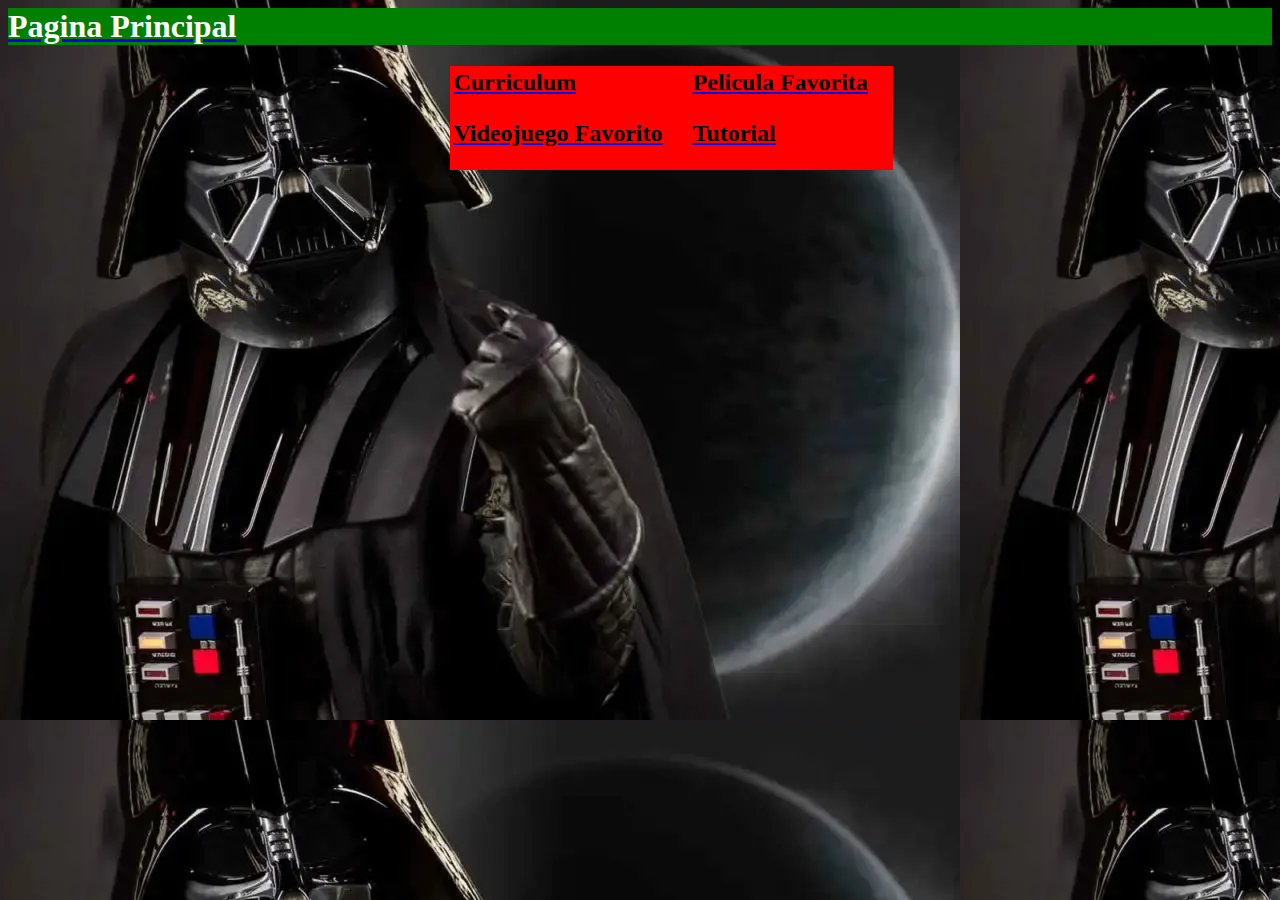
<file: Index.html>
<html>
<head>
<title>Index</title>
<link rel="stylesheet" href="Index.css">
</head>
<body>
<a href="Index.html"><h1>Pagina Principal</h1></a>
<nav>
<table>
<tr>
<td><a href="Hoja de vida.html"><h2>Curriculum</h2></a></td>
<td><a href="Pelicula.html"><h2>Pelicula Favorita</h2></a></td>
</tr>
<tr>
<td><a href="Videojuego.html"><h2>Videojuego Favorito</h2></a></td>
<td><a href="Tutorial.html"><h2>Tutorial</h2></a></td>
</tr>
</table>
</nav>
</font>
</body>
</html>
</file>
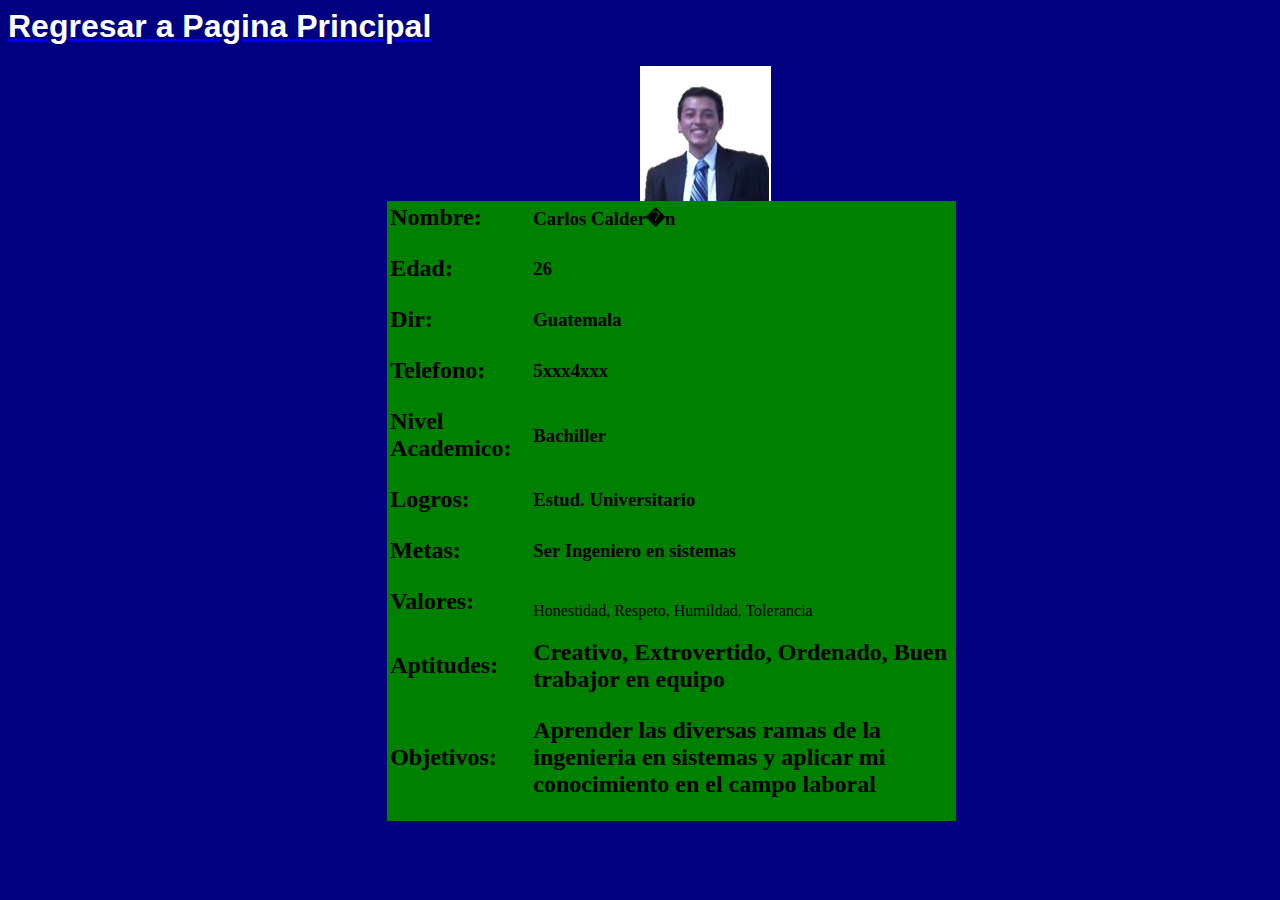
<file: Hoja de vida.html>
<html>
<head>
<title>Curriculum</title>
<link rel="stylesheet" href="Hoja de vida.css">
<body>
<a href="Index.html"><h1>Regresar a Pagina Principal</h1></a>
<img src="foto.jpg"></td>
<Table>
<tr><td><h2>Nombre:</h2></td>
<td><h3>Carlos Calder�n</h3></td></tr>
<tr><td><h2>Edad:</h2></td>
<td><h3>26</h3></td></tr>
<tr><td><h2>Dir:</h2></td>
<td><h3>Guatemala</h3></td></tr>
<tr><td><h2>Telefono:</h2></td>
<td><h3>5xxx4xxx</h3></td></tr>
<tr><td><h2>Nivel Academico:</h2></td>
<td><h3>Bachiller</h3></td></tr>
<tr><td><h2>Logros:</h2></td>
<td><h3>Estud. Universitario</h3></td></tr>
<tr><td><h2>Metas:</h2></td>
<td><h3>Ser Ingeniero en sistemas</h3></td></tr>
<tr><td><h2>Valores:</h2></td>
<td><p>Honestidad, Respeto, Humildad, Tolerancia</br></p></td></tr>
<tr><td><h2>Aptitudes:</h2></td>
<td><p><h2>Creativo, Extrovertido, Ordenado, Buen trabajor en equipo</p></td></tr>
<td><h2>Objetivos:</h2></td>
<td><p><h2>Aprender las diversas ramas de la ingenieria en sistemas y aplicar mi conocimiento en el campo laboral</h2></p></td></tr>


</table>
</body>
</head>
</html>
</file>
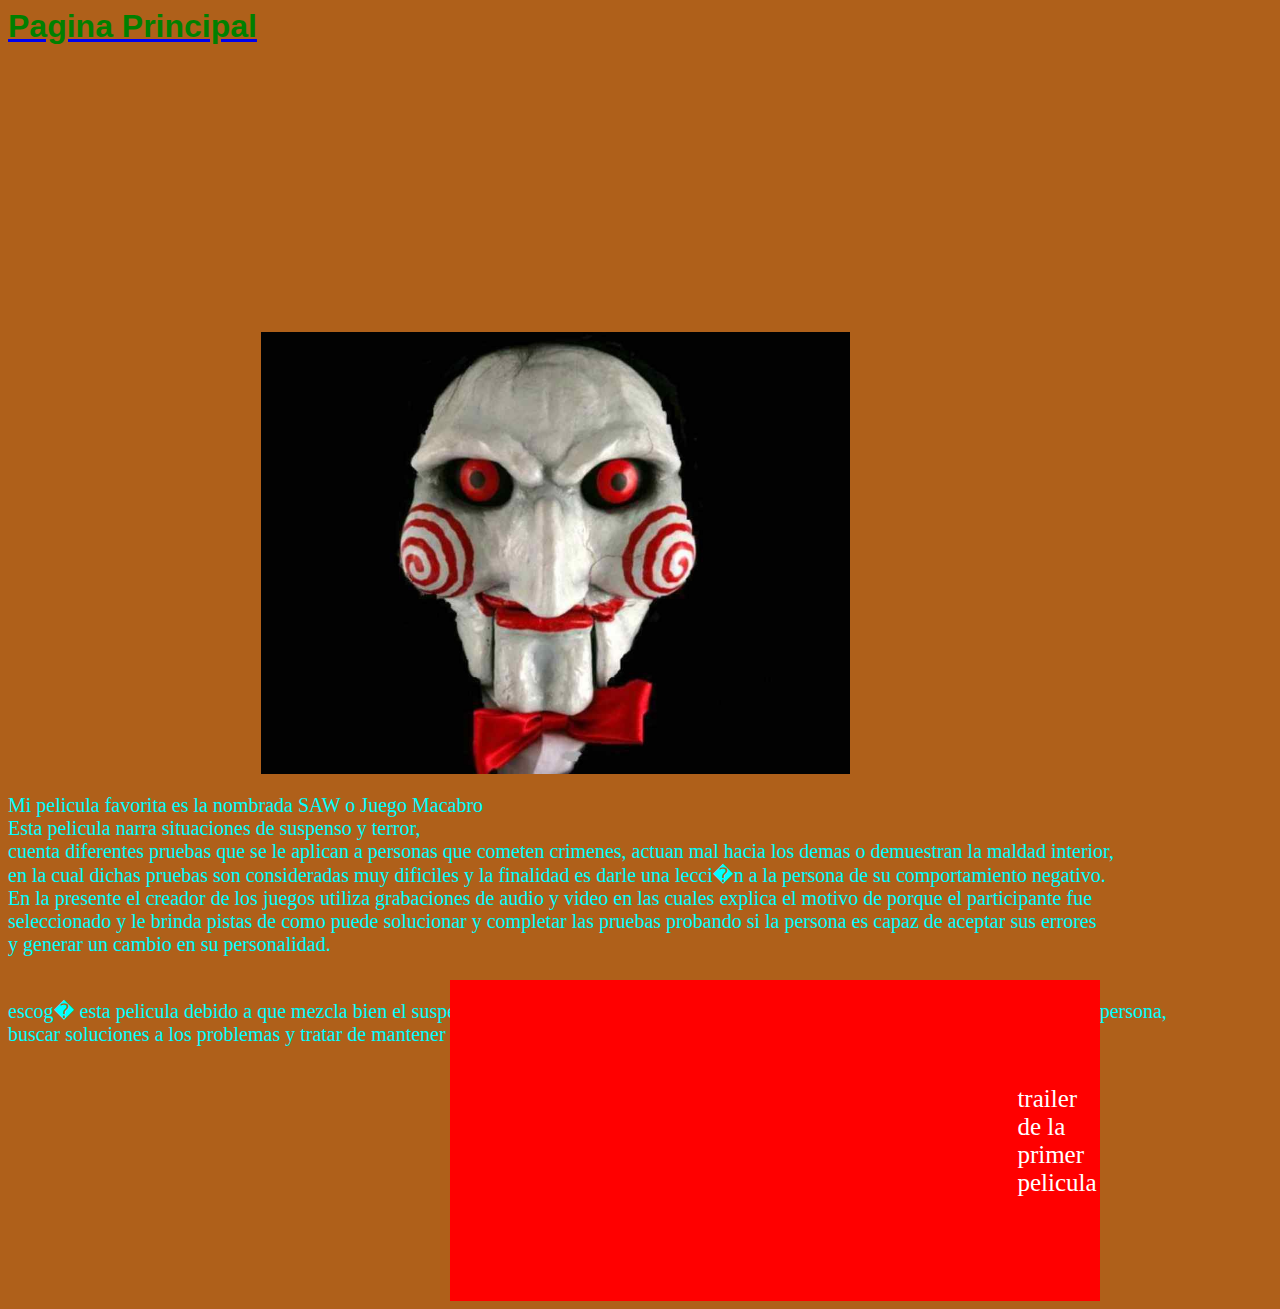
<file: Pelicula.html>
<html>
<head>
<title>SAWn</title>
<link rel="stylesheet" href="Pelicula.css">
</head>
<body>
<nav>
<a href="Index.html"><h1>Pagina Principal</h1></a>
</nav>
<img src="jigsaw.jpg">

<p>Mi pelicula favorita es la nombrada SAW o Juego Macabro
<br>Esta pelicula narra situaciones de suspenso y terror, 
<br>cuenta diferentes pruebas que se le aplican a personas que cometen crimenes, actuan mal hacia los demas o demuestran la maldad interior,
<br>en la cual dichas pruebas son consideradas muy dificiles y la finalidad es darle una lecci�n a la persona de su comportamiento negativo.
<br>En la presente el creador de los juegos utiliza grabaciones de audio y video en las cuales explica el motivo de porque el participante fue
<br>seleccionado y le brinda pistas de como puede solucionar y completar las pruebas probando si la persona es capaz de aceptar sus errores
<br>y generar un cambio en su personalidad.
</p>
<p>
<br>escog� esta pelicula debido a que mezcla bien el suspenso con el terror y da un mensaje al espectador de no cometer errores, ser mejor persona,
<br>buscar soluciones a los problemas y tratar de mantener la mente tranquila para buscar soluciones. </p>
<br><br><br><br><br><br><br><br><br>
<br>
<table><tr><td>
<iframe width="560" height="315" src="https://www.youtube.com/embed/S-1QgOMQ-ls" frameborder="0" allow="accelerometer; autoplay; clipboard-write; encrypted-media; gyroscope; picture-in-picture" allowfullscreen></iframe>
</td><td>trailer de la primer pelicula</tr></td></table>
</body>
</head>
</html>
</file>
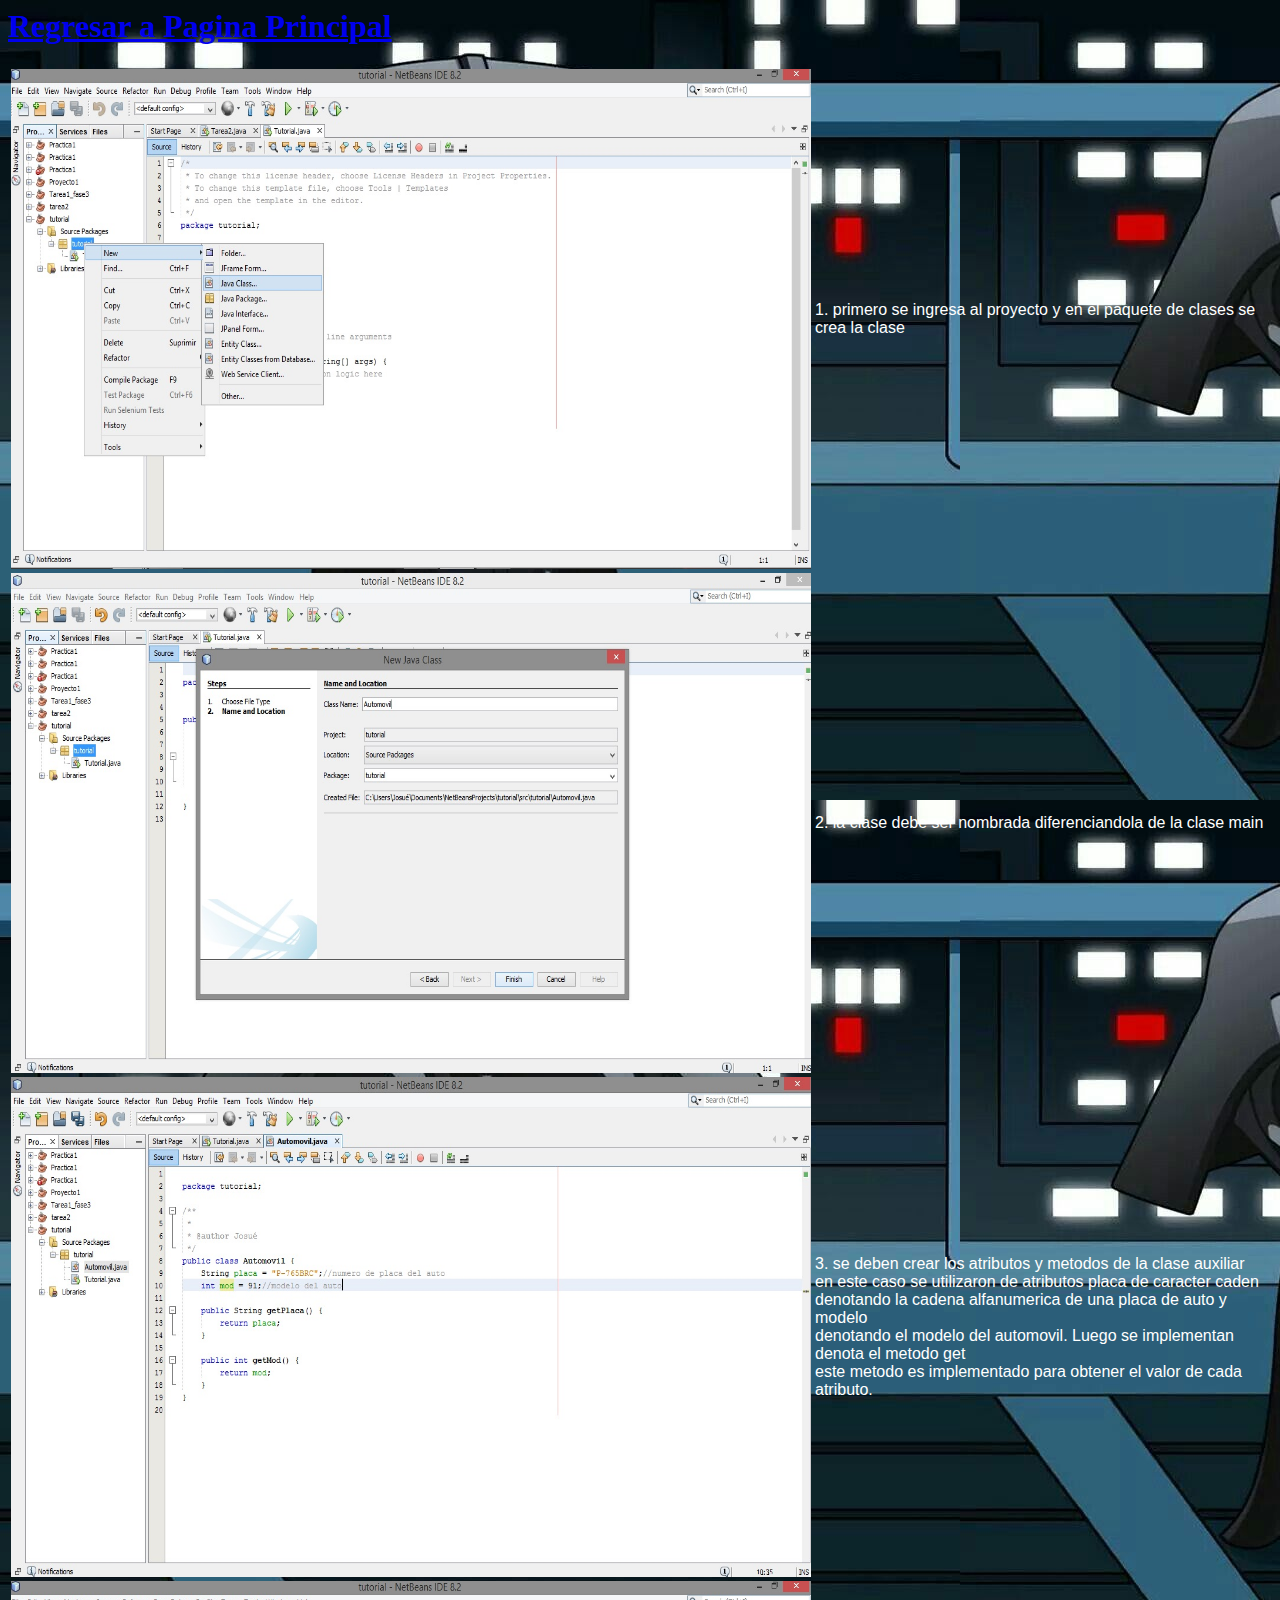
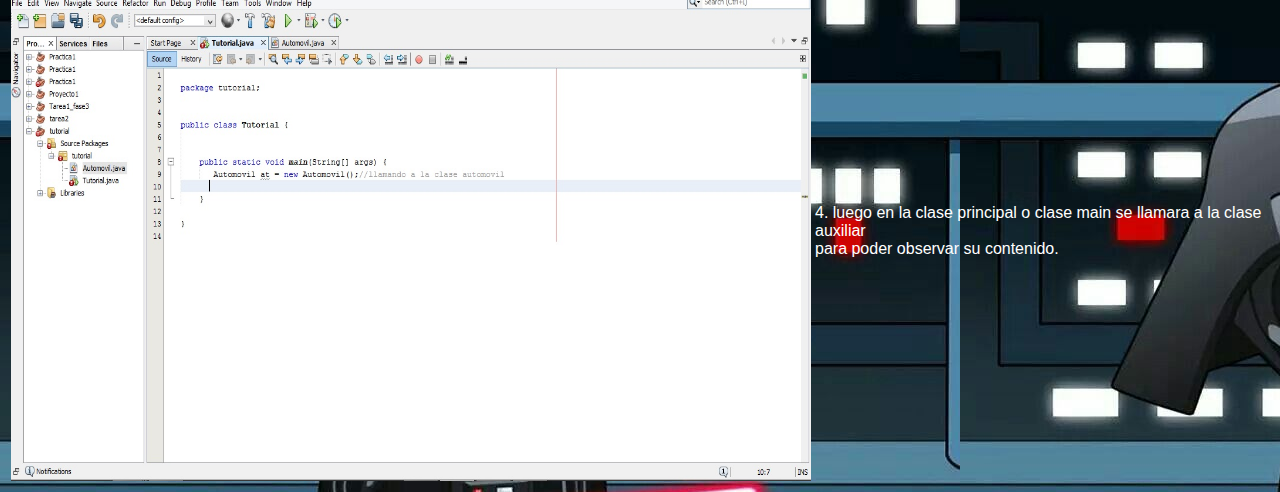
<file: Tutorial.html>
<html>
<head>
<title>Tutorial</title>
<link rel="stylesheet" href="Tutorial.css">
<body>
<a href="Index.html"><h1>Regresar a Pagina Principal</h1></a>

<Table>
<tr><td>
<img src="paso1.jpg"></td>
<td><p>1. primero se ingresa al proyecto y en el paquete de clases se crea la clase</td></tr>
<tr><td>
<img src="paso2.jpg"></td>
<td><p>2. la clase debe ser nombrada diferenciandola de la clase main</td></tr>
<tr><td>
<img src="paso3.jpg"></td>
<td><p>3. se deben crear los atributos y metodos de la clase auxiliar
<br>en este caso se utilizaron de atributos placa de caracter caden
<br>denotando la cadena alfanumerica de una placa de auto y modelo
<br>denotando el modelo del automovil. Luego se implementan denota el metodo get
<br>este metodo es implementado para obtener el valor de cada atributo. </td></tr>
<tr><td>
<img src="paso4.jpg"></td>
<td><p>4. luego en la clase principal o clase main se llamara a la clase auxiliar
<br>para poder observar su contenido.</td></tr>

</table>
</body>
</head>
</html>
</file>
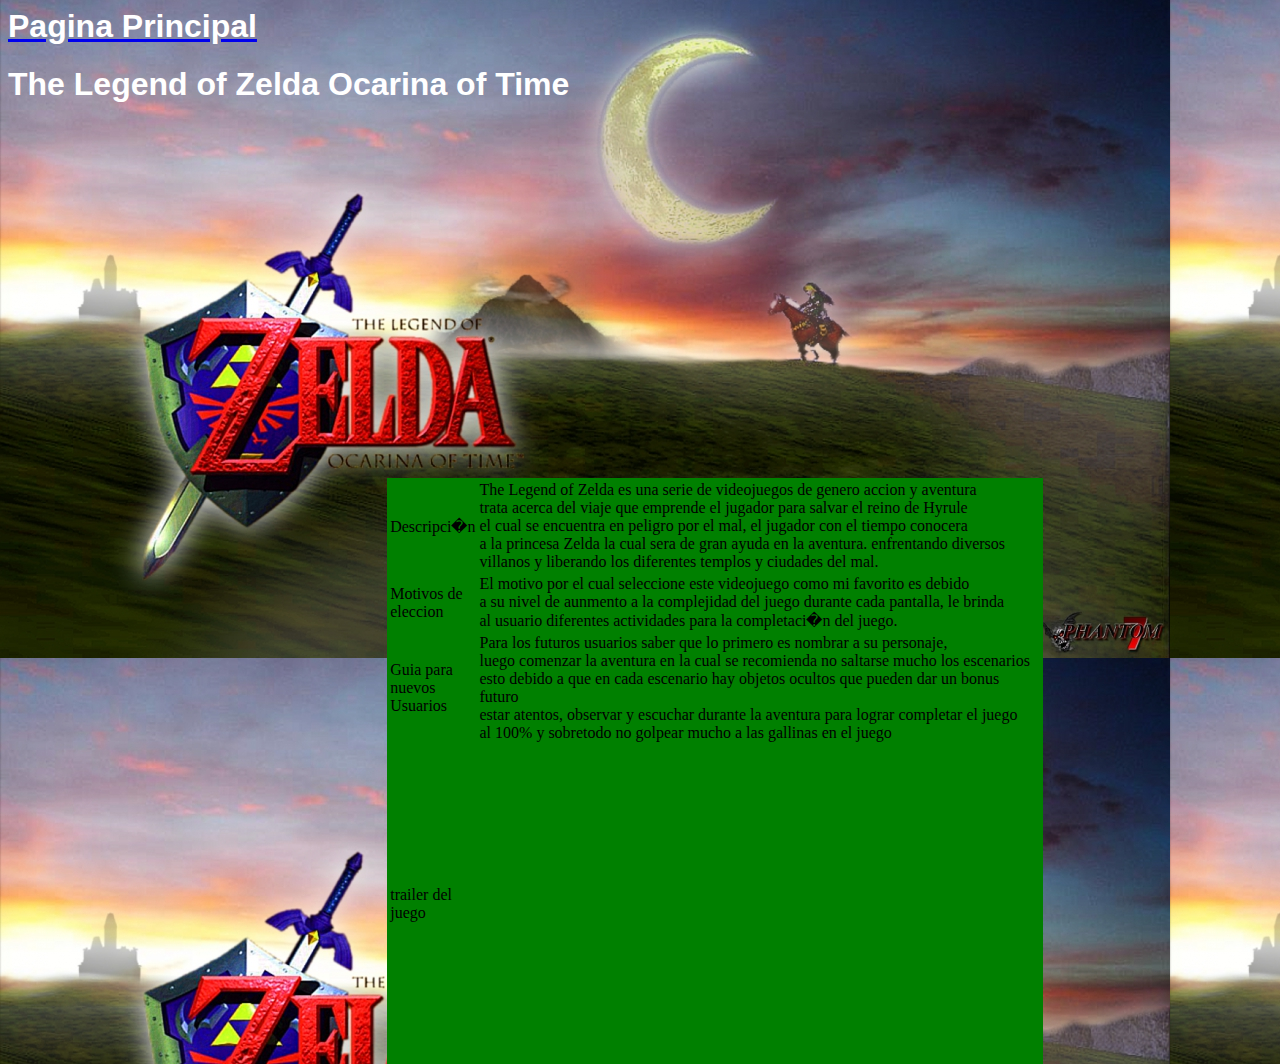
<file: Videojuego.html>
<html>
<head>
<title></title>
<link rel="stylesheet" href="Videojuego.css">
</head>
<body>
<nav>
<a href="Index.html"><h1>Pagina Principal</h1></a>
</nav>
<h1>The Legend of Zelda Ocarina of Time</h1>
<Table>
<tr><td>Descripci�n</td>
<td><p>The Legend of Zelda es una serie de videojuegos de genero accion y aventura
<br>trata acerca del viaje que emprende el jugador para salvar el reino de Hyrule
<br>el cual se encuentra en peligro por el mal, el jugador con el tiempo conocera
<br>a la princesa Zelda la cual sera de gran ayuda en la aventura. enfrentando diversos
<br>villanos y liberando los diferentes templos y ciudades del mal.</p></td></tr>
<tr><td>Motivos de eleccion</td>
<td><p>El motivo por el cual seleccione este videojuego como mi favorito es debido
<br>a su nivel de aunmento a la complejidad del juego durante cada pantalla, le brinda
<br>al usuario diferentes actividades para la completaci�n del juego.
<tr><td>Guia para nuevos Usuarios</td>
<td><p>Para los futuros usuarios saber que lo primero es nombrar a su personaje,
<br>luego comenzar la aventura en la cual se recomienda no saltarse mucho los escenarios
<br>esto debido a que en cada escenario hay objetos ocultos que pueden dar un bonus futuro
<br>estar atentos, observar y escuchar durante la aventura para lograr completar el juego
<br>al 100% y sobretodo no golpear mucho a las gallinas en el juego</p></tr></td>
<tr><td>trailer del juego</td>
<td><iframe width="560" height="315" src="https://www.youtube.com/embed/_NElFLzgdUs" frameborder="0" allow="accelerometer; autoplay; clipboard-write; encrypted-media; gyroscope; picture-in-picture" allowfullscreen></iframe>
</tr></td>
</p>
</body>
</head>
</html>
</file>
<file: Index.css>
body{
background-image: url(darth-vader-exegol-960x720.jpg);

}

h1{
color: white;
background-color:green;
}
table{
background-color:red;
position: relative;
top:50%;
left:35%;
width: 35%;
cursor: url(sable919.gif);
}
h2{
color: black;
}
</file>
<file: Hoja de vida.css>
body{
background-color:#000080;
}
h1{
color: white;
font-family:"Arial";
}
img{
position: relative;
left:50%;
}
table{
background-color:green;
width:45%;
position: relative;
left:30%;
}
</file>
<file: Pelicula.css>
body{
background-color: #AF601A;
}
h1{
color: green;
font-family:"Arial";
}
p{
color: #00FFFF;
font-family: "Aharoni";
position: relative;
top:30%;
font-size:20px;
}

img{
position: relative;
left:20%;
top:30%;
size: relative;
height: 50%;
}
table{
background-color:red;
position: relative;
left:35%;
width: 35%;
font-size:25px;
color: white;
</file>
<file: Tutorial.css>
body{
background-image: url("stewie.jpg");
}
td p{
color: white;
font-family:"Arial";
}
img{
width:800px;
height:500px;
}
</file>
<file: Videojuego.css>
body{
background-image:url("legend of zelda ocarina of time.jpg");
}
h1{
color: white;
font-family:"Arial";
}

table{
background-color:green;
width:45%;
position: relative;
left:30%;
top:40%;
}
p{
backgroudn-color:#008000;
font-family:"Aharoni";
}
</file>
